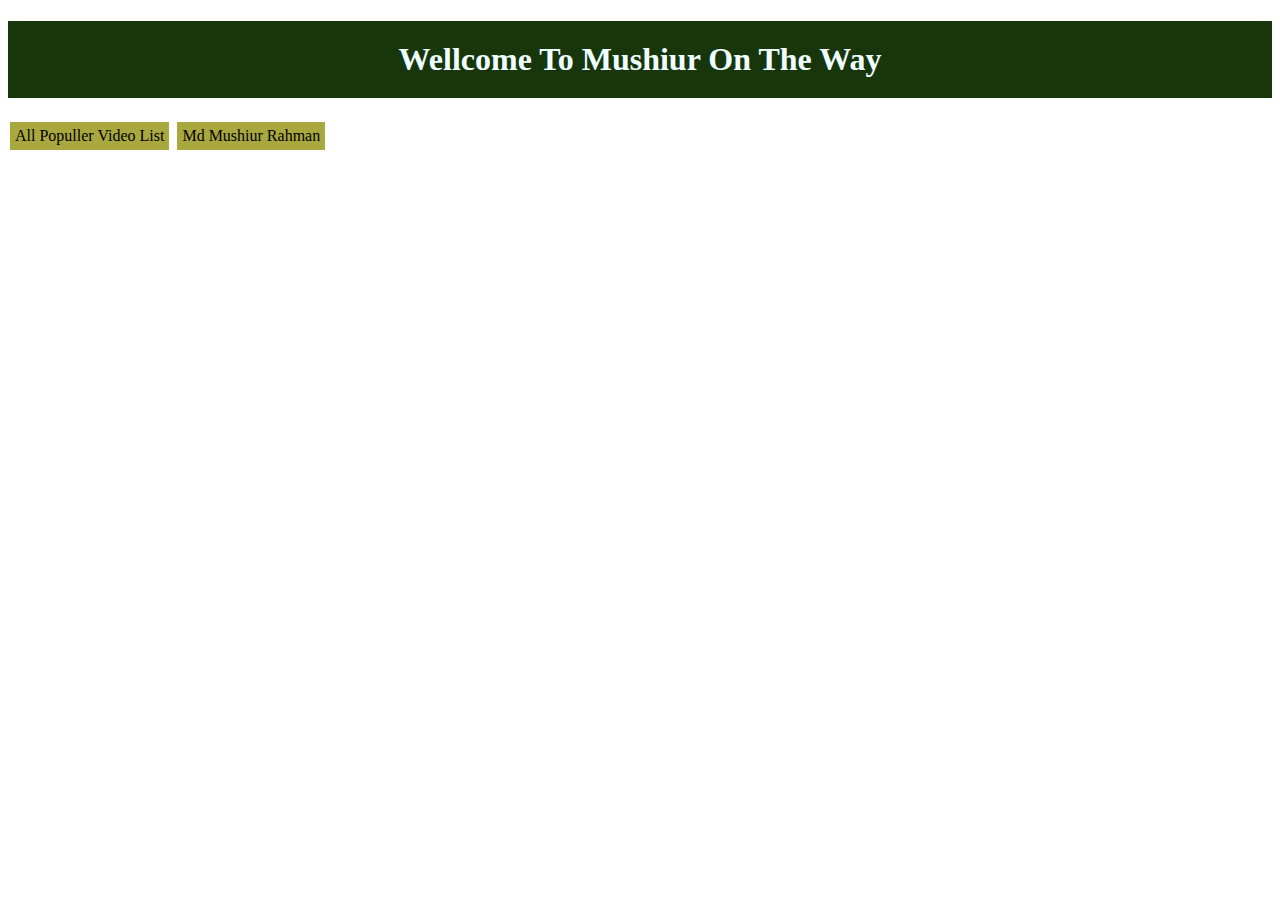
<file: index.html>
<!DOCTYPE html>
<html lang="en">
<head>
    <meta charset="UTF-8">
    <meta name="viewport" content="width=device-width, initial-scale=1.0">
    <title>Md Mushiur Rahman</title>
    <link rel="stylesheet" href="style.css">
</head>
<body>
    <h1 class="nev">Wellcome To Mushiur On The Way</h1>

<div >
    <div class="first-ff">
        All  Populler Video List 
    </div>
    <div class="first-ff"  >
        Md Mushiur Rahman
    </div>
</div>




</body>
</html>
</file>
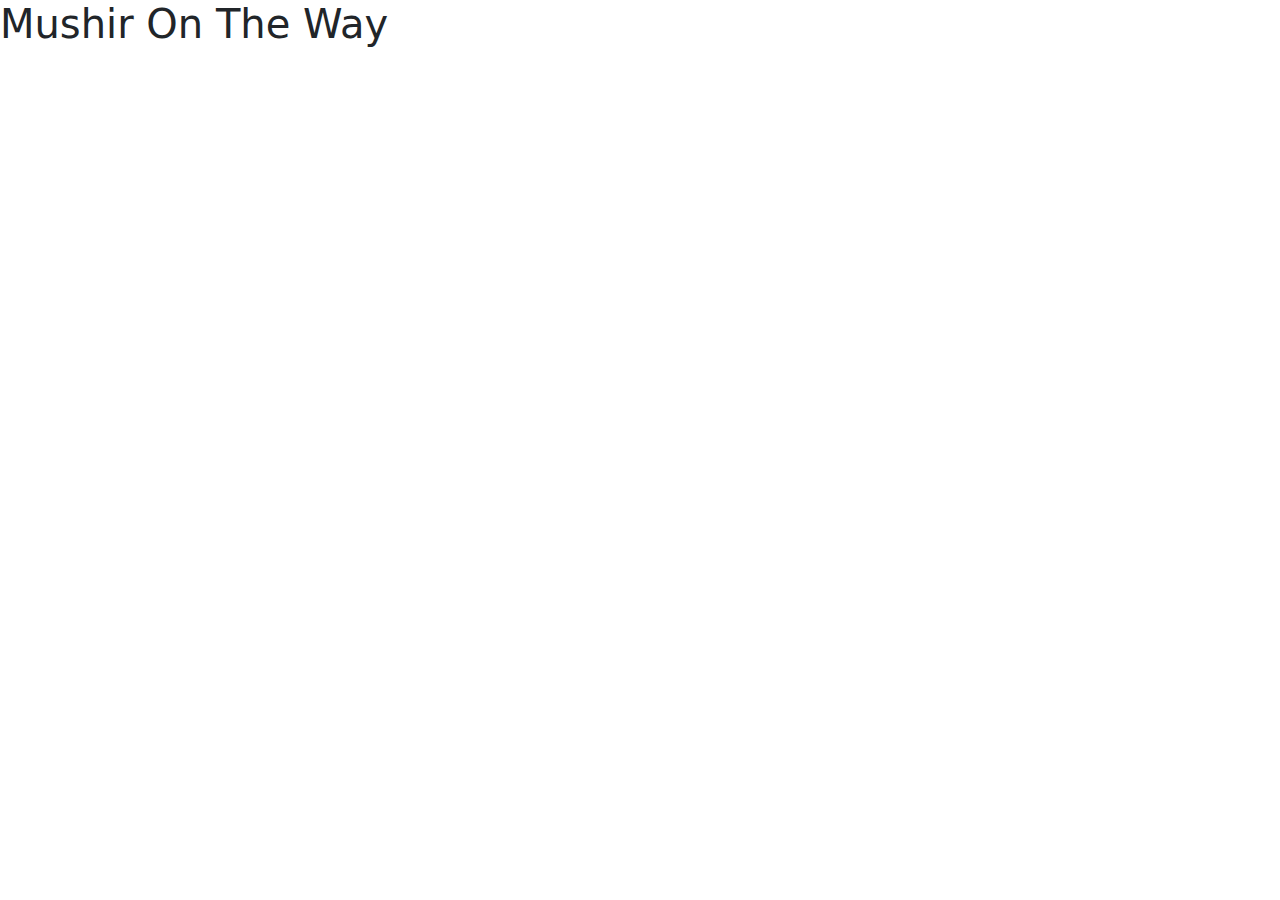
<file: Bootstarp/index.html>
<!doctype html>
<html lang="en">
  <head>
    <meta charset="utf-8">
    <meta name="viewport" content="width=device-width, initial-scale=1">
    <title>Bootstrap Demo</title>
    <link href="https://cdn.jsdelivr.net/npm/bootstrap@5.3.3/dist/css/bootstrap.min.css" rel="stylesheet" integrity="sha384-QWTKZyjpPEjISv5WaRU9OFeRpok6YctnYmDr5pNlyT2bRjXh0JMhjY6hW+ALEwIH" crossorigin="anonymous">
  </head>
  <body>
    <h1>Mushir On The Way</h1>
     






    <script src="https://cdn.jsdelivr.net/npm/bootstrap@5.3.3/dist/js/bootstrap.bundle.min.js" integrity="sha384-YvpcrYf0tY3lHB60NNkmXc5s9fDVZLESaAA55NDzOxhy9GkcIdslK1eN7N6jIeHz" crossorigin="anonymous"></script>
  </body>
</html>
</file>
<file: style.css>
.nev{
      color: azure;
    display: block; 
    text-align: center; 
    background-color: rgb(24, 54, 12); 
    padding: 20px;
}
.first-ff{
    display: block;
    text-align:center;
    background-color: rgb(168, 168, 62);
    padding: 10px;
}
.first-ff{ 
    padding: 5px;
    margin: 2px;
    display: inline-block;
 }
</file>
